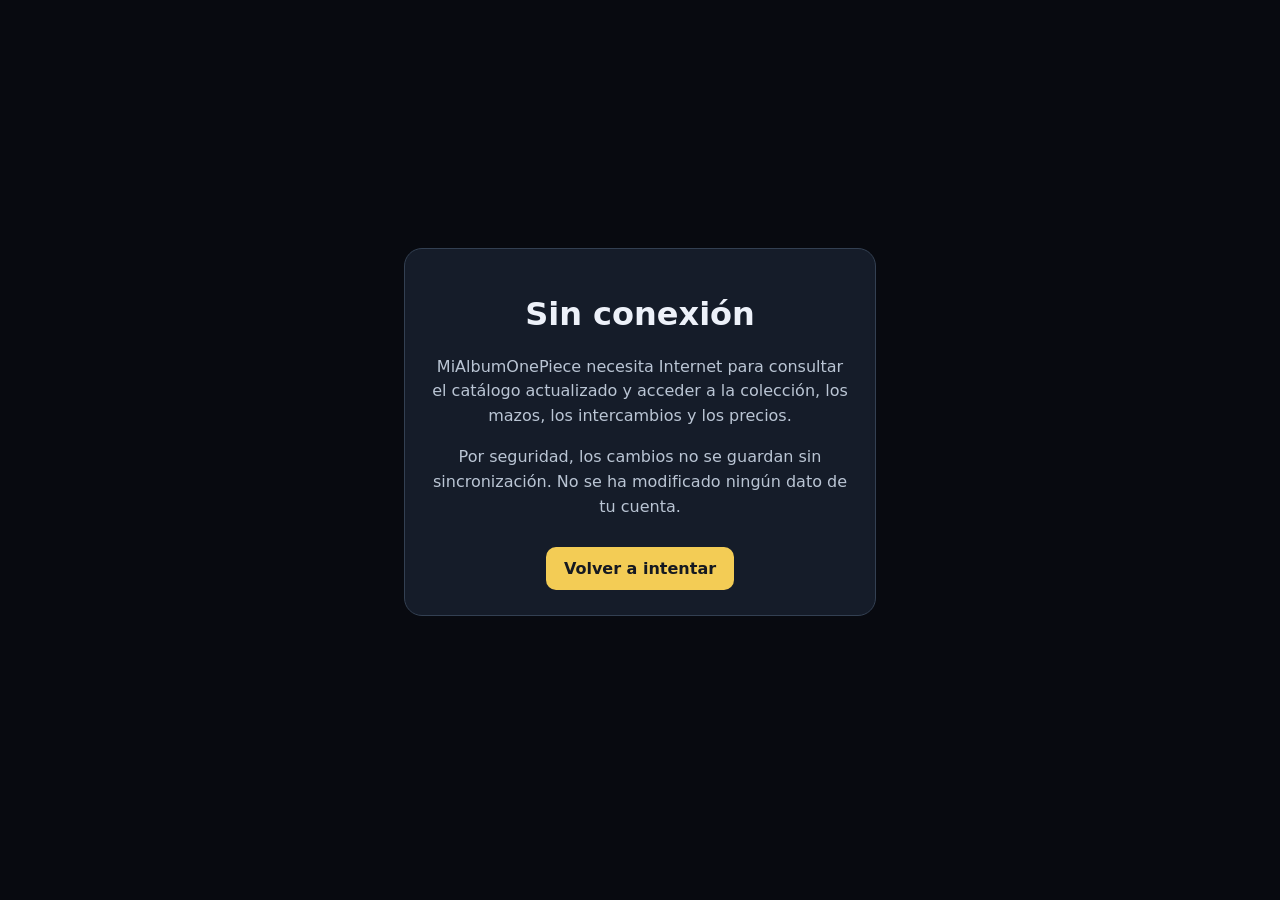
<file: offline.html>
<!doctype html>
<html lang="es">
<head><meta charset="utf-8"><meta name="viewport" content="width=device-width,initial-scale=1">
<meta name="theme-color" content="#080a10"><title>MiAlbumOnePiece · Sin conexión</title>
<style>
:root{color-scheme:dark;font-family:system-ui,Arial,sans-serif}body{min-height:92vh;background:#080a10;color:#edf1f9;display:grid;place-items:center;margin:0;padding:18px}main{max-width:420px;padding:25px;border:1px solid #334052;border-radius:18px;background:#151c29;text-align:center}p{color:#bac5d4;line-height:1.55}a{display:inline-block;background:#f3cc55;color:#151921;padding:12px 18px;border-radius:10px;font-weight:bold;text-decoration:none;margin-top:12px}
</style></head><body><main><h1>Sin conexión</h1><p>MiAlbumOnePiece necesita Internet para consultar el catálogo actualizado y acceder a la colección, los mazos, los intercambios y los precios.</p><p>Por seguridad, los cambios no se guardan sin sincronización. No se ha modificado ningún dato de tu cuenta.</p><a href="/">Volver a intentar</a></main></body></html>
</file>
